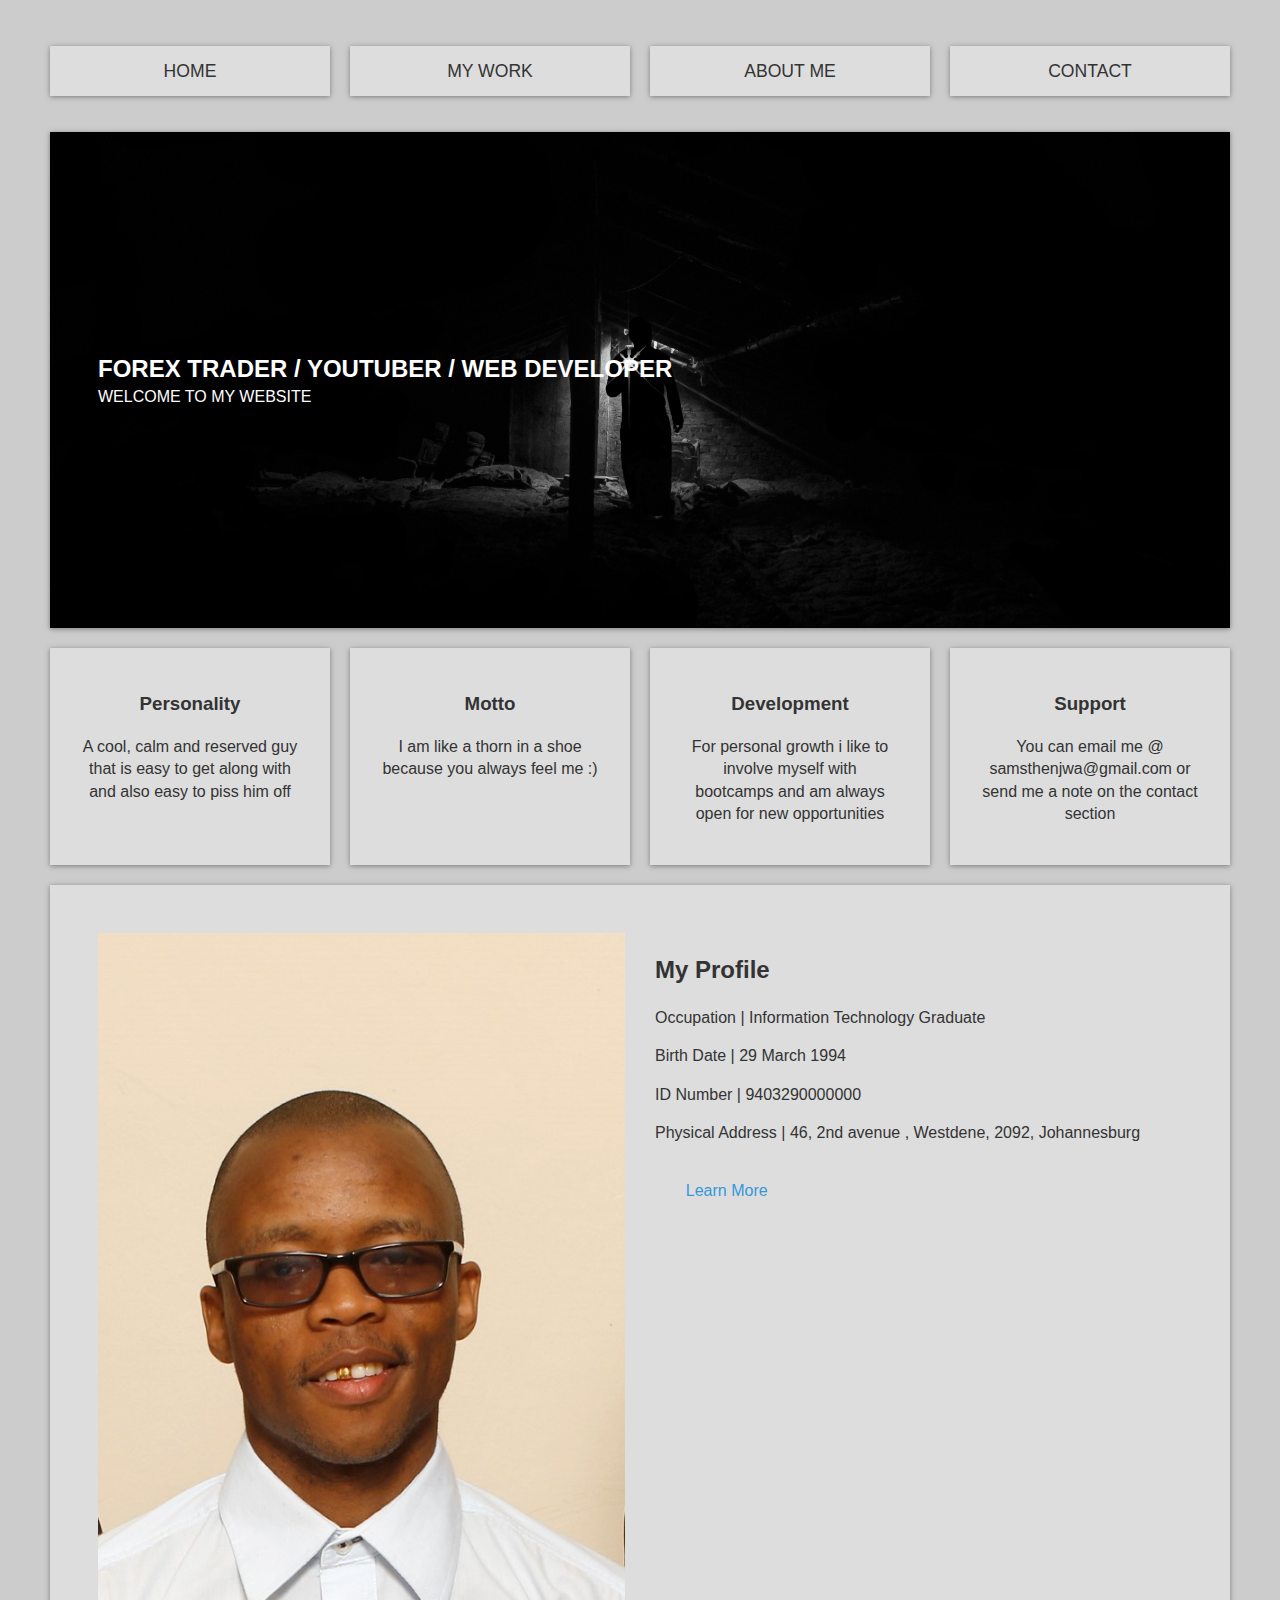
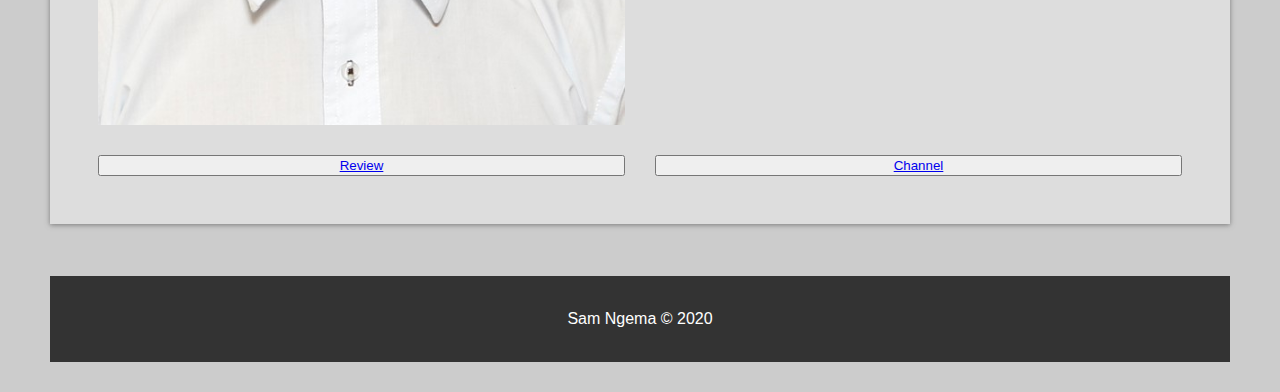
<file: Index.html>
<!DOCTYPE html>
<html lang="en">
<head>
    <meta charset="UTF-8">
    <meta name="viewport" content="width=device-width, initial-scale=1.0">
    <link rel="stylesheet" href="Style.css">
    <title>Document</title>
</head>


<div class="wrapper">
    <!-- Navigation -->
    <nav class="main-nav">
      <ul>
        <li>
          <a href="Index.html">Home</a>
        </li>
        <li>
          <a href="https://github.com/samsthenjwa">My Work</a>
        </li>
        <li>
          <a href="About me.html">About Me</a>
        </li>
        <li>
          <a href="contact us.html">Contact</a>
        </li>
      </ul>
    </nav>

    <!-- Top Container -->
    <section class="top-container">
      <header class="showcase">
        <h1>FOREX TRADER / YOUTUBER / WEB DEVELOPER</h1>
        <p>WELCOME TO MY WEBSITE</p>
      </header>
    </section>

    <!-- Boxes Section -->
    <section class="boxes">
      <div class="box">
        <h3>Personality</h3>
        <p>A cool, calm and reserved guy that is easy to get along with and also easy to piss him off</p>
      </div>
      <div class="box">
        <h3>Motto</h3>
        <p>I am like a thorn in a shoe because you always feel me :)</p>
      </div>
      <div class="box">
        <h3>Development</h3>
        <p>For personal growth i like to involve myself with bootcamps and am always open for new opportunities</p>
      </div>
      <div class="box">
        <h3>Support</h3>
        <p>You can email me @ samsthenjwa@gmail.com or send me a note on the contact section</p>
      </div>
    </section>

    <!-- Info Section -->
    <section class="info">
      <img src="image.JPG" alt="">
      <div>
        <h2>My Profile</h2>
        <p> Occupation  | Information Technology Graduate</p>
        <p> Birth Date   | 29 March 1994</p>
        <p> ID Number   | 9403290000000</p>
        <p> Physical Address | 46, 2nd avenue , Westdene, 2092, Johannesburg</p>
        
        <a href="#" class="btn">Learn More</a>
      </div>

      <button><a href="walk.mp4">Review</a></button>
      <button><a href="https://www.youtube.com/channel/UCfqAIrPczMwXPqWGHlwg0Ag">Channel</a></button>
    </section>

    <!-- Footer -->
    <footer>
        <p>Sam Ngema &copy; 2020</p>
    </footer>

  </div>
  <!-- Wrapper Ends -->
</html>
</file>
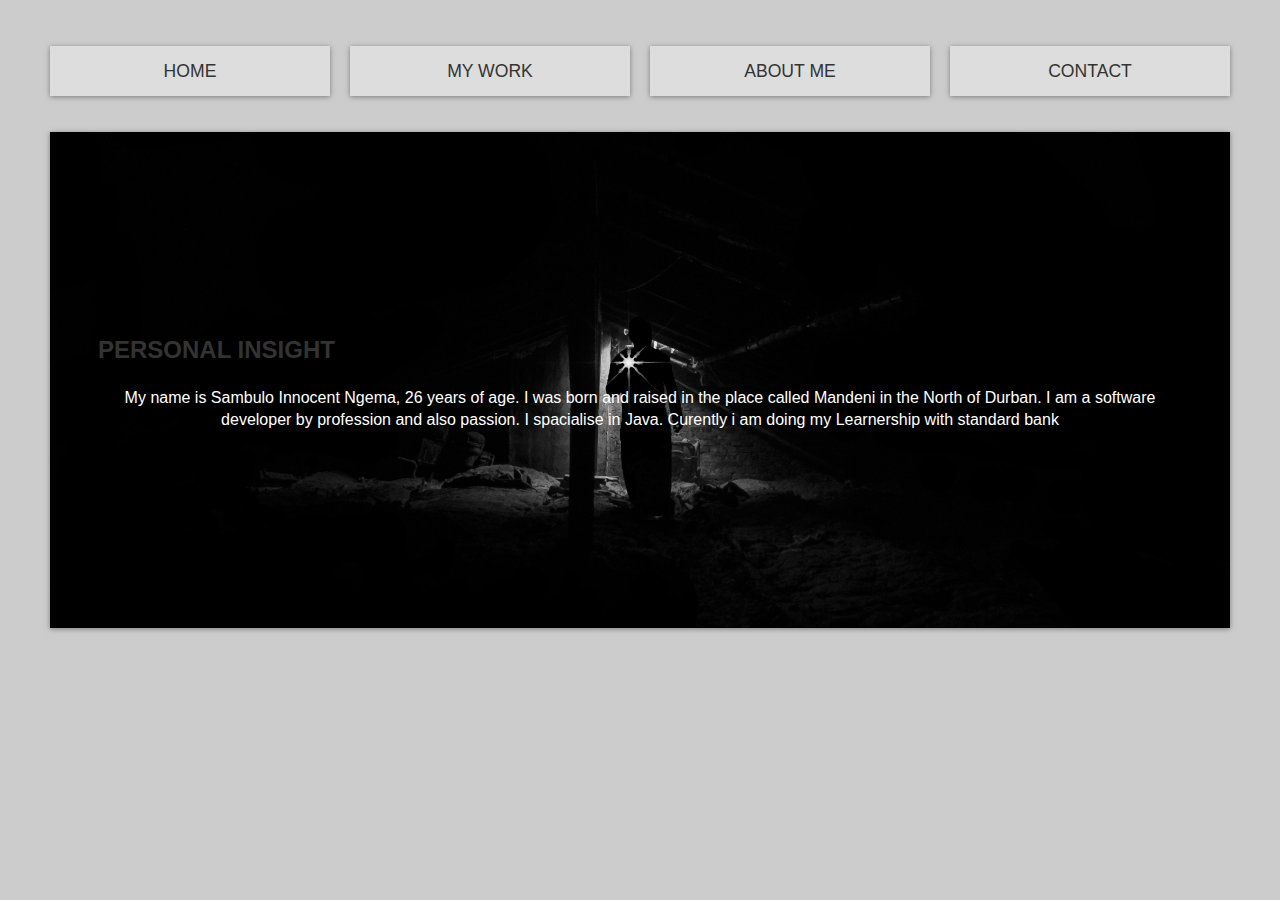
<file: About me.html>
<!DOCTYPE html>
<html lang="en">
<head>
    <meta charset="UTF-8">
    <meta name="viewport" content="width=device-width, initial-scale=1.0">
    <meta http-equiv="X-UA-Compatible" content="ie=edge">
    <link id="styles" rel="stylesheet" type="text/css" href="Style.css">
    <title>Sambulo Ngema</title>
</head>
<div class="wrapper">
    <!-- Navigation -->
  <nav class="main-nav">
    <ul>
      <li>
        <a href="Index.html">Home</a>
      </li>
      <li>
        <a href="https://github.com/samsthenjwa">My Work</a>
      </li>
      <li>
        <a href="About me.html">About Me</a>
      </li>
      <li>
        <a href="contact us.html">Contact</a>
      </li>
    </ul>
  </nav>

    <section class="top-container">
        <header class="showcase">
          <h2>PERSONAL INSIGHT</h2>
          <p class="bio">
            My name is Sambulo Innocent Ngema, 26 years of age. I was born and raised in the place called Mandeni
            in the North of Durban. 
            I am a software developer by profession and also passion. I spacialise in Java.
            Curently i am doing my Learnership with standard bank
          </p>
        </header>
      </section>
</div>
</html>
</file>
<file: Style.css>
/* CSS Variables */
:root {
    --primary: #ddd;
    --dark: #333;
    --light: #fff;
    --shadow: 0 1px 5px rgba(104, 104, 104, 0.8);
  }
  
  html {
    box-sizing: border-box;
    font-family: Arial, Helvetica, sans-serif;
    color: var(--dark);
  }
  
  body {
    background: #ccc;
    margin: 30px 50px;
    line-height: 1.4;
  }
  
  .btn {
    background: var(--dark);
    color: var(--light);
    padding: 0.6rem 1.3rem;
    text-decoration: none;
    border: 0;
  }
  
  img {
    max-width: 100%;
  }
  
  .wrapper {
    display: grid;
    grid-gap: 20px;
  }
  
  /* Navigation */
  .main-nav ul {
    display: grid;
    grid-gap: 20px;
    padding: 0;
    list-style: none;
    grid-template-columns: repeat(4, 1fr);
  }
  
  .main-nav a {
    background: var(--primary);
    display: block;
    text-decoration: none;
    padding: 0.8rem;
    text-align: center;
    color: var(--dark);
    text-transform: uppercase;
    font-size: 1.1rem;
    box-shadow: var(--shadow);
  }
  
  .main-nav a:hover {
    background: var(--dark);
    color: var(--light);
  }
  
  /* Top Container */
  .top-container {
    display: grid;
    grid-gap: 20px;
    grid-template-areas:
      'showcase showcase'
      'showcase showcase';
  }
  
  /* Showcase */
  .showcase {
    grid-area: showcase;
    min-height: 400px;
    background: url(bg.jpg);
    background-size: cover;
    background-position: center;
    padding: 3rem;
    display: flex;
    flex-direction: column;
    align-items: start;
    justify-content: center;
    box-shadow: var(--shadow);
  }
  
  .showcase h1 {
    font-size: 1.5rem;
    margin-bottom: 0;
    color: var(--light);

  }
  
  .showcase p {
    font-size: 1rem;
    margin-top: 0;
    text-align: center;
    color: var(--light);
  }

  /* Boxes */
  .boxes {
    display: grid;
    grid-gap: 20px;
    grid-template-columns: repeat(auto-fit, minmax(200px, 1fr));
  }
  
  .box {
    background: var(--primary);
    text-align: center;
    padding: 1.5rem 2rem;
    box-shadow: var(--shadow);
  }
  
  /* Info */
  .info {
    background: var(--primary);
    box-shadow: var(--shadow);
    display: grid;
    grid-gap: 30px;
    grid-template-columns: repeat(2, 1fr);
    padding: 3rem;
  }

  /*Contacts Html*/

.connect{
  height: 250px;
}

.icons{
  display: grid;
  height: 250px;
  grid-gap: 20%;
  text-align: center;
  color: var(--light);
}

.btn{
  display: inline-block;
  height: 90px;
  width: 90px;
  background: transparent;
  margin: 10px;
  border-radius: 30%;
  box-shadow:0 5px 15px -5px var(--shadow);
  color: #3498db;
  overflow: hidden;
  position: relative;
}

.btn i{
  line-height: 90px;
  font-size: 26px;
  transition: 0.2s linear;
}

.btn:hover i{
  transform:scale(1.3);
  color: var(--shadow);
}

.btn::before{
  content: '';
  position: absolute;
  width:120%;
  height: 120%;
  background: var(--shadow);
  transform: rotate(45deg);
  left:-110%;
  top:90%;
}

.btn:hover::before{
  animation: aaa 0.7s 1;
  top:-10%;
  left:-10%;
}

@keyframes aaa{
  0%{
    left:-110%;
  top:90%;
  }50%{
    top:10%;
  left:-30%;
  }100%{
    top:-10%;
  left:-10%;
  }
}



/*About me Html*/
.bio{
  color: var(--light);
}
  
  /* Footer */
  footer {
    margin-top: 2rem;
    background: var(--dark);
    color: var(--light);
    text-align: center;
    padding: 1rem;
  }
  
  /* Media Queries */
  @media (max-width: 700px) {
    .top-container {
      grid-template-areas:
        'showcase showcase';
    }
  
    .showcase h1 {
      font-size: 2.5rem;
    }
  
    .main-nav ul {
      grid-template-columns: 1fr;
    }
  
    .info {
      grid-template-columns: 1fr;
    }
  
    .info .btn {
      display: block;
      text-align: center;
      margin: auto;
    }
  }
  
  @media (max-width: 500px) {
    .top-container {
      grid-template-areas:
        'showcase';
    }
  }
</file>
